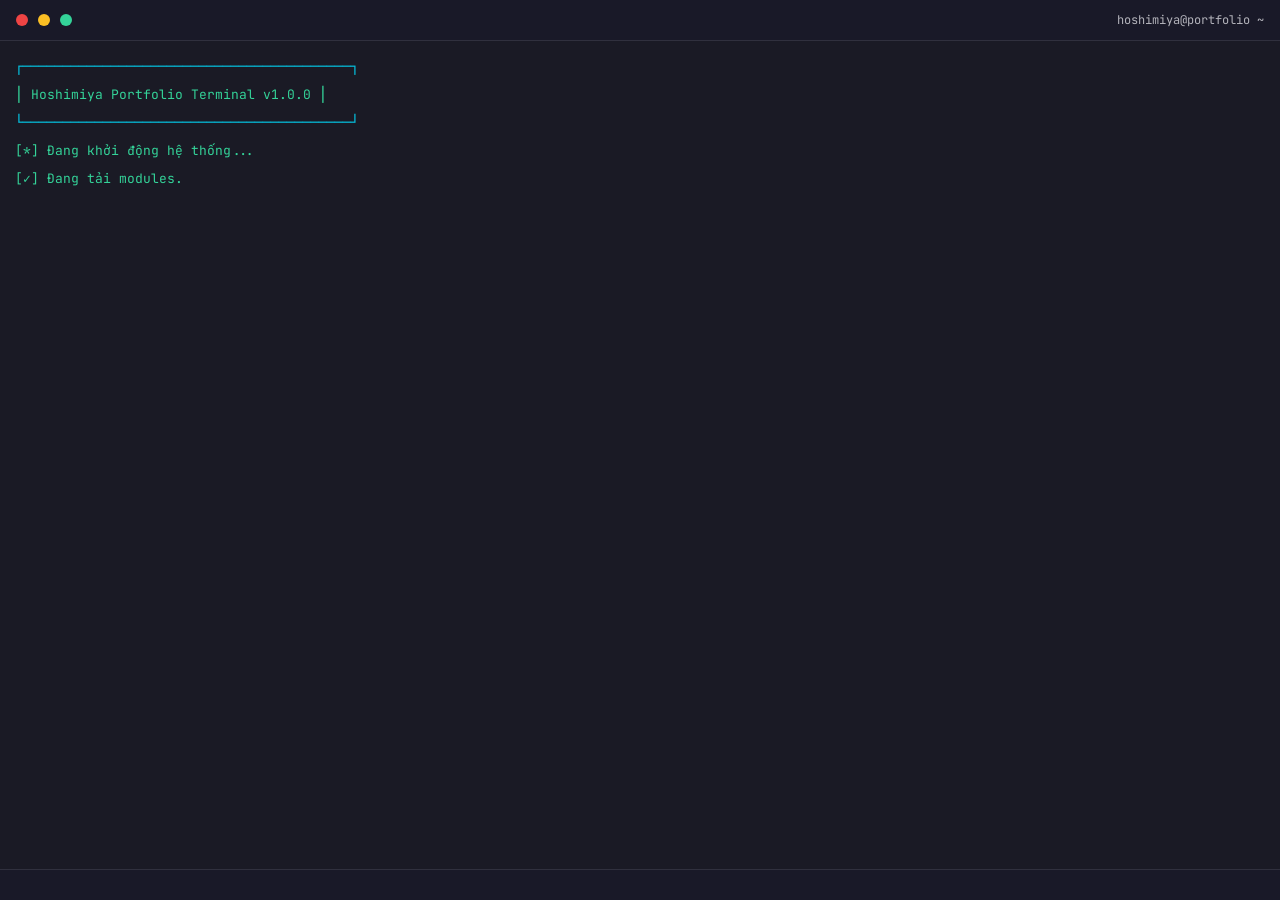
<file: phone-clone/phone-terminal/index.html>
<!DOCTYPE html>
<html lang="vi">
<head>
    <meta charset="UTF-8">
    <meta name="viewport" content="width=device-width, initial-scale=1.0, maximum-scale=5.0, user-scalable=yes">
    <title>Hoshimiya Terminal</title>
    <link rel="stylesheet" href="style.css">
    <link rel="stylesheet" href="https://cdnjs.cloudflare.com/ajax/libs/font-awesome/6.4.0/css/all.min.css">
</head>
<body>
    <div class="terminal-wrapper">
        <div class="terminal-container">
            <div class="terminal-header">
                <span class="terminal-dot red"></span>
                <span class="terminal-dot yellow"></span>
                <span class="terminal-dot green"></span>
                <span class="terminal-title">hoshimiya@portfolio ~</span>
            </div>
            <div class="terminal-body" id="terminal-output"></div>
            <!-- Mobile tap buttons area -->
            <div class="terminal-actions" id="terminal-actions"></div>
        </div>
    </div>
    <script src="terminal.js"></script>
</body>
</html>
</file>
<file: phone-clone/phone-terminal/style.css>
@import url('https://fonts.googleapis.com/css2?family=JetBrains+Mono:wght@400;500;600&display=swap');

* {
    margin: 0;
    padding: 0;
    box-sizing: border-box;
    -webkit-tap-highlight-color: transparent;
}

:root {
    --bg-dark: #0a0a0f;
    --bg-main: #12121a;
    --bg-terminal: #1a1a25;
    --text-primary: #f4f4f8;
    --text-secondary: rgba(244, 244, 248, 0.7);
    --text-muted: rgba(244, 244, 248, 0.5);
    --accent-1: #8b5cf6;
    --accent-2: #06b6d4;
    --accent-3: #f472b6;
    --accent-4: #34d399;
    --error: #ef4444;
    --success: #34d399;
}

html {
    scroll-behavior: smooth;
}

body {
    font-family: 'JetBrains Mono', monospace;
    background: var(--bg-dark);
    color: var(--text-primary);
    min-height: 100vh;
    overflow: hidden;
    -webkit-font-smoothing: antialiased;
    -moz-osx-font-smoothing: grayscale;
}

.terminal-wrapper {
    width: 100%;
    height: 100vh;
    display: flex;
    align-items: center;
    justify-content: center;
    padding: 0;
    background: 
        radial-gradient(ellipse 80% 50% at 20% 40%, rgba(139, 92, 246, 0.15), transparent),
        radial-gradient(ellipse 60% 40% at 80% 60%, rgba(6, 182, 212, 0.1), transparent);
}

.terminal-container {
    width: 100%;
    height: 100vh;
    background: var(--bg-terminal);
    border-radius: 0;
    border: none;
    box-shadow: none;
    display: flex;
    flex-direction: column;
    overflow: hidden;
}

.terminal-header {
    background: rgba(25, 25, 40, 0.9);
    padding: 12px 16px;
    display: flex;
    align-items: center;
    gap: 10px;
    border-bottom: 1px solid rgba(255, 255, 255, 0.1);
    flex-shrink: 0;
}

.terminal-dot {
    width: 12px;
    height: 12px;
    border-radius: 50%;
}

.terminal-dot.red {
    background: #ef4444;
    cursor: pointer;
    transition: opacity 0.2s;
    -webkit-tap-highlight-color: transparent;
}

.terminal-dot.red:active {
    opacity: 0.6;
}

.terminal-dot.yellow {
    background: #fbbf24;
}

.terminal-dot.green {
    background: #34d399;
}

.terminal-title {
    color: var(--text-secondary);
    font-size: 12px;
    margin-left: auto;
}

.terminal-body {
    flex: 1;
    padding: 15px;
    overflow-y: auto;
    font-size: 13px;
    line-height: 1.7;
    -webkit-overflow-scrolling: touch;
}

.terminal-body::-webkit-scrollbar {
    width: 6px;
}

.terminal-body::-webkit-scrollbar-track {
    background: var(--bg-main);
}

.terminal-body::-webkit-scrollbar-thumb {
    background: var(--accent-1);
    border-radius: 3px;
}

.terminal-line {
    margin-bottom: 6px;
    word-wrap: break-word;
    overflow-wrap: break-word;
}

.terminal-line.prompt {
    color: var(--accent-2);
}

.terminal-line.command {
    color: var(--text-primary);
}

.terminal-line.output {
    color: var(--text-secondary);
    margin-left: 15px;
}

.terminal-line.error {
    color: var(--error);
}

.terminal-line.success {
    color: var(--success);
}

.terminal-line.highlight {
    color: var(--accent-3);
}

.terminal-line.system {
    color: var(--accent-4);
}

.user-prompt {
    color: var(--accent-2);
    font-weight: 600;
}

.user-prompt.hoshimiya {
    color: var(--accent-3);
}

.user-prompt.guest {
    color: var(--accent-2);
}

.prompt-symbol {
    color: var(--accent-1);
    margin: 0 4px;
}

.prompt-path {
    color: var(--accent-4);
    margin-right: 6px;
}

/* Mobile tap buttons area */
.terminal-actions {
    padding: 15px;
    background: rgba(25, 25, 40, 0.9);
    border-top: 1px solid rgba(255, 255, 255, 0.1);
    display: flex;
    flex-direction: column;
    gap: 10px;
    flex-shrink: 0;
    max-height: 40vh;
    overflow-y: auto;
    -webkit-overflow-scrolling: touch;
}

.terminal-actions::-webkit-scrollbar {
    width: 4px;
}

.terminal-actions::-webkit-scrollbar-thumb {
    background: var(--accent-1);
    border-radius: 2px;
}

.action-buttons {
    display: grid;
    grid-template-columns: repeat(3, 1fr);
    gap: 10px;
}

.action-button {
    background: rgba(139, 92, 246, 0.1);
    border: 2px solid rgba(139, 92, 246, 0.3);
    border-radius: 12px;
    padding: 16px 12px;
    color: var(--text-primary);
    font-family: 'JetBrains Mono', monospace;
    font-size: 14px;
    font-weight: 500;
    text-align: center;
    cursor: pointer;
    transition: all 0.2s ease;
    touch-action: manipulation;
    min-height: 56px;
    display: flex;
    align-items: center;
    justify-content: center;
    position: relative;
    overflow: hidden;
}

.action-button:active {
    transform: scale(0.95);
    background: rgba(139, 92, 246, 0.2);
    border-color: var(--accent-1);
}

.action-button:hover {
    background: rgba(139, 92, 246, 0.15);
    border-color: rgba(139, 92, 246, 0.5);
    transform: translateY(-2px);
    box-shadow: 0 4px 12px rgba(139, 92, 246, 0.3);
}

.action-button .number {
    font-weight: 700;
    color: var(--accent-1);
    margin-right: 8px;
    font-size: 16px;
}

.action-button .text {
    flex: 1;
    text-align: left;
    line-height: 1.3;
}

/* Loading state */
.terminal-line.typing {
    display: inline-block;
}

.terminal-cursor {
    display: inline-block;
    width: 8px;
    height: 14px;
    background: var(--accent-4);
    margin-left: 2px;
    vertical-align: middle;
    animation: cursorBlink 1s step-end infinite;
}

@keyframes cursorBlink {
    0%, 50% { opacity: 1; }
    51%, 100% { opacity: 0; }
}

/* Quote box styling */
.quote-box {
    background: rgba(139, 92, 246, 0.1);
    border-left: 3px solid var(--accent-1);
    padding: 15px;
    margin: 10px 0;
    border-radius: 4px;
    font-style: italic;
}

.quote-author {
    text-align: right;
    margin-top: 10px;
    color: var(--accent-3);
    font-weight: 600;
}

/* Game grid styling */
.game-grid {
    display: grid;
    grid-template-columns: repeat(auto-fit, minmax(150px, 1fr));
    gap: 10px;
    margin-top: 10px;
}

.game-item {
    background: rgba(139, 92, 246, 0.1);
    border: 1px solid rgba(139, 92, 246, 0.3);
    border-radius: 6px;
    padding: 10px;
    text-align: center;
    color: var(--text-secondary);
    font-size: 13px;
    cursor: pointer;
    transition: all 0.2s;
    touch-action: manipulation;
    min-height: 48px;
    display: flex;
    align-items: center;
    justify-content: center;
}

.game-item:active {
    background: rgba(139, 92, 246, 0.2);
    border-color: var(--accent-1);
    transform: scale(0.95);
}

/* Links styling */
a {
    color: var(--accent-2);
    text-decoration: none;
    transition: color 0.2s;
}

a:active {
    color: var(--accent-3);
}

/* GUI container (for terminal close) */
.gui-container {
    position: fixed;
    top: 0;
    left: 0;
    width: 100%;
    height: 100vh;
    background: var(--bg-dark);
    display: none;
    align-items: center;
    justify-content: center;
    z-index: 10000;
}

.gui-container.show {
    display: flex;
}

.gui-content {
    text-align: center;
    padding: 30px;
}

.gui-content h1 {
    color: var(--text-primary);
    margin-bottom: 20px;
    font-size: 28px;
}

.gui-content p {
    color: var(--text-secondary);
    margin-bottom: 30px;
    font-size: 16px;
}

.gui-button {
    background: var(--accent-1);
    border: none;
    border-radius: 12px;
    padding: 16px 32px;
    color: var(--text-primary);
    font-family: 'JetBrains Mono', monospace;
    font-size: 16px;
    font-weight: 600;
    cursor: pointer;
    transition: all 0.3s ease;
    touch-action: manipulation;
    min-height: 56px;
}

.gui-button:active {
    transform: scale(0.95);
}

.gui-button:hover {
    background: var(--accent-2);
    transform: translateY(-2px);
    box-shadow: 0 4px 20px rgba(139, 92, 246, 0.4);
}

/* Responsive adjustments */
@media (max-width: 480px) {
    .terminal-body {
        font-size: 12px;
        padding: 12px;
    }
    
    .action-buttons {
        grid-template-columns: repeat(2, 1fr);
        gap: 8px;
    }
    
    .action-button {
        padding: 14px 10px;
        font-size: 13px;
        min-height: 52px;
    }
    
    .action-button .number {
        font-size: 14px;
        margin-right: 6px;
    }
}

/* Landscape mode */
@media (max-height: 500px) and (orientation: landscape) {
    .terminal-actions {
        max-height: 30vh;
    }
    
    .action-buttons {
        grid-template-columns: repeat(4, 1fr);
    }
    
    .action-button {
        padding: 10px 8px;
        min-height: 44px;
        font-size: 12px;
    }
}
</file>
